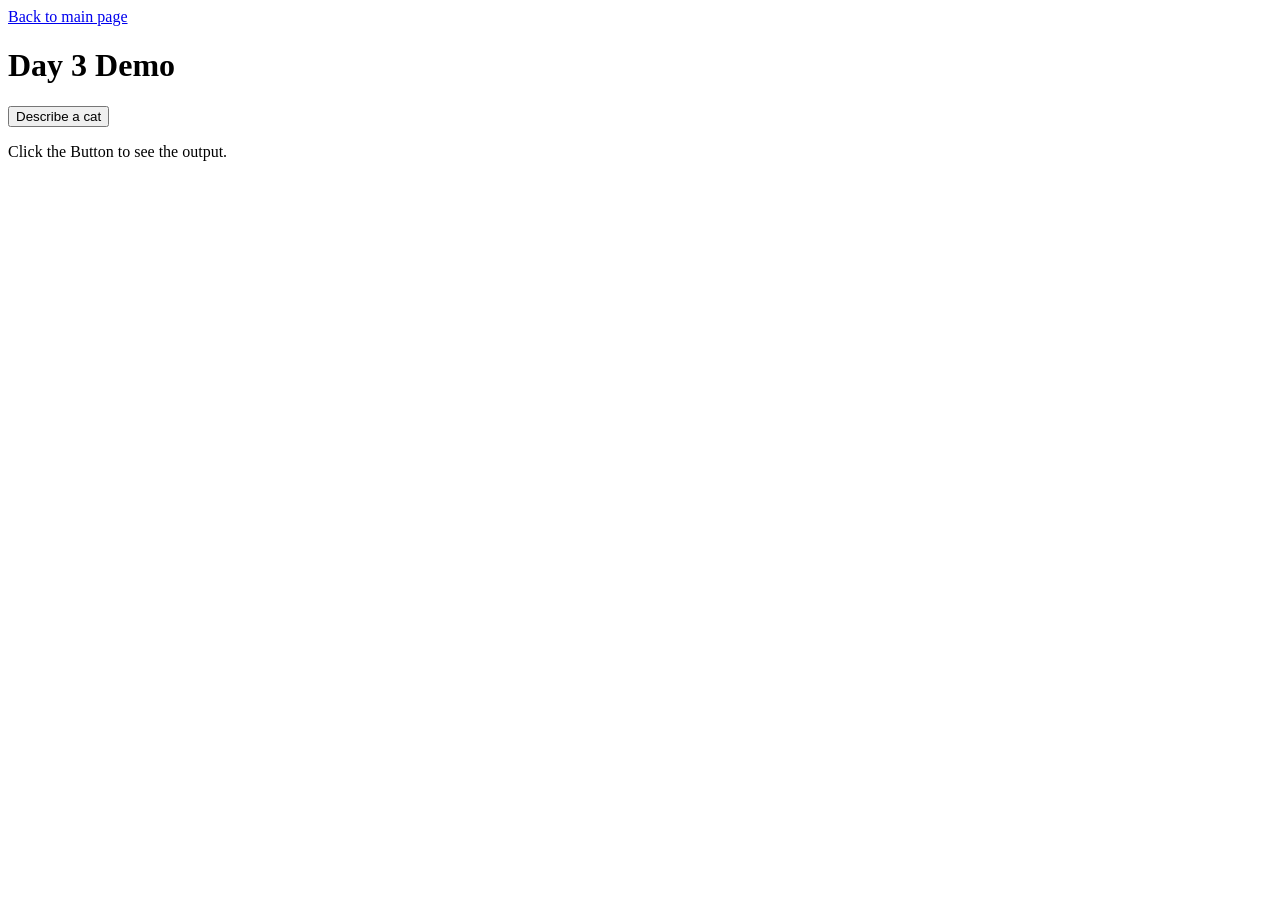
<file: day-3.html>
<! DOCTYPE html>
 <html>
  <head>
  </head>
  <body>
	<main class="container">
	  <a href="index.html" class="back-to-main">Back to main page</a>
	 <h1>Day 3 Demo</h1>
	    <button id="describe-btn" type="button">Describe a cat</button>
		 <p id="output">Click the Button to see the output.</p>
	</main>
  <script src="data.js"></script>
  <script src="day-3.js"></script>
 </body>
</html>
</file>
